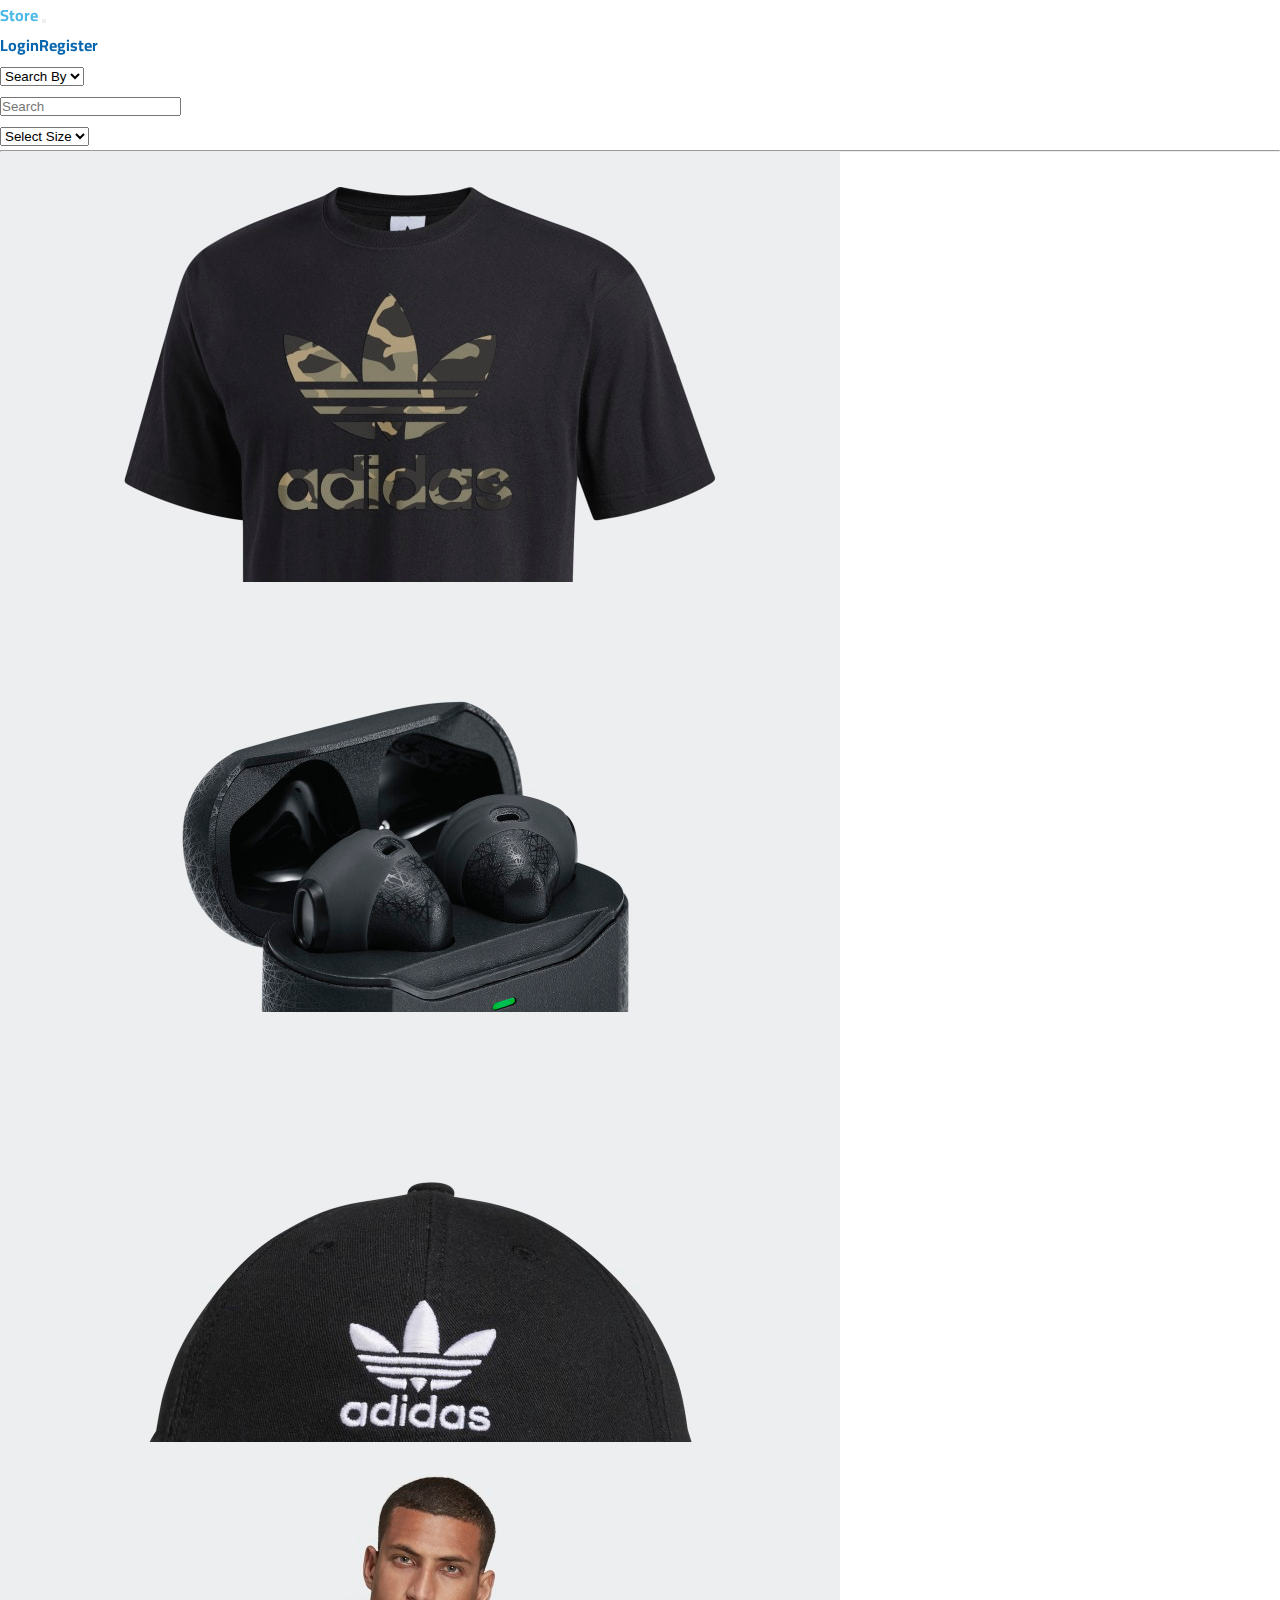
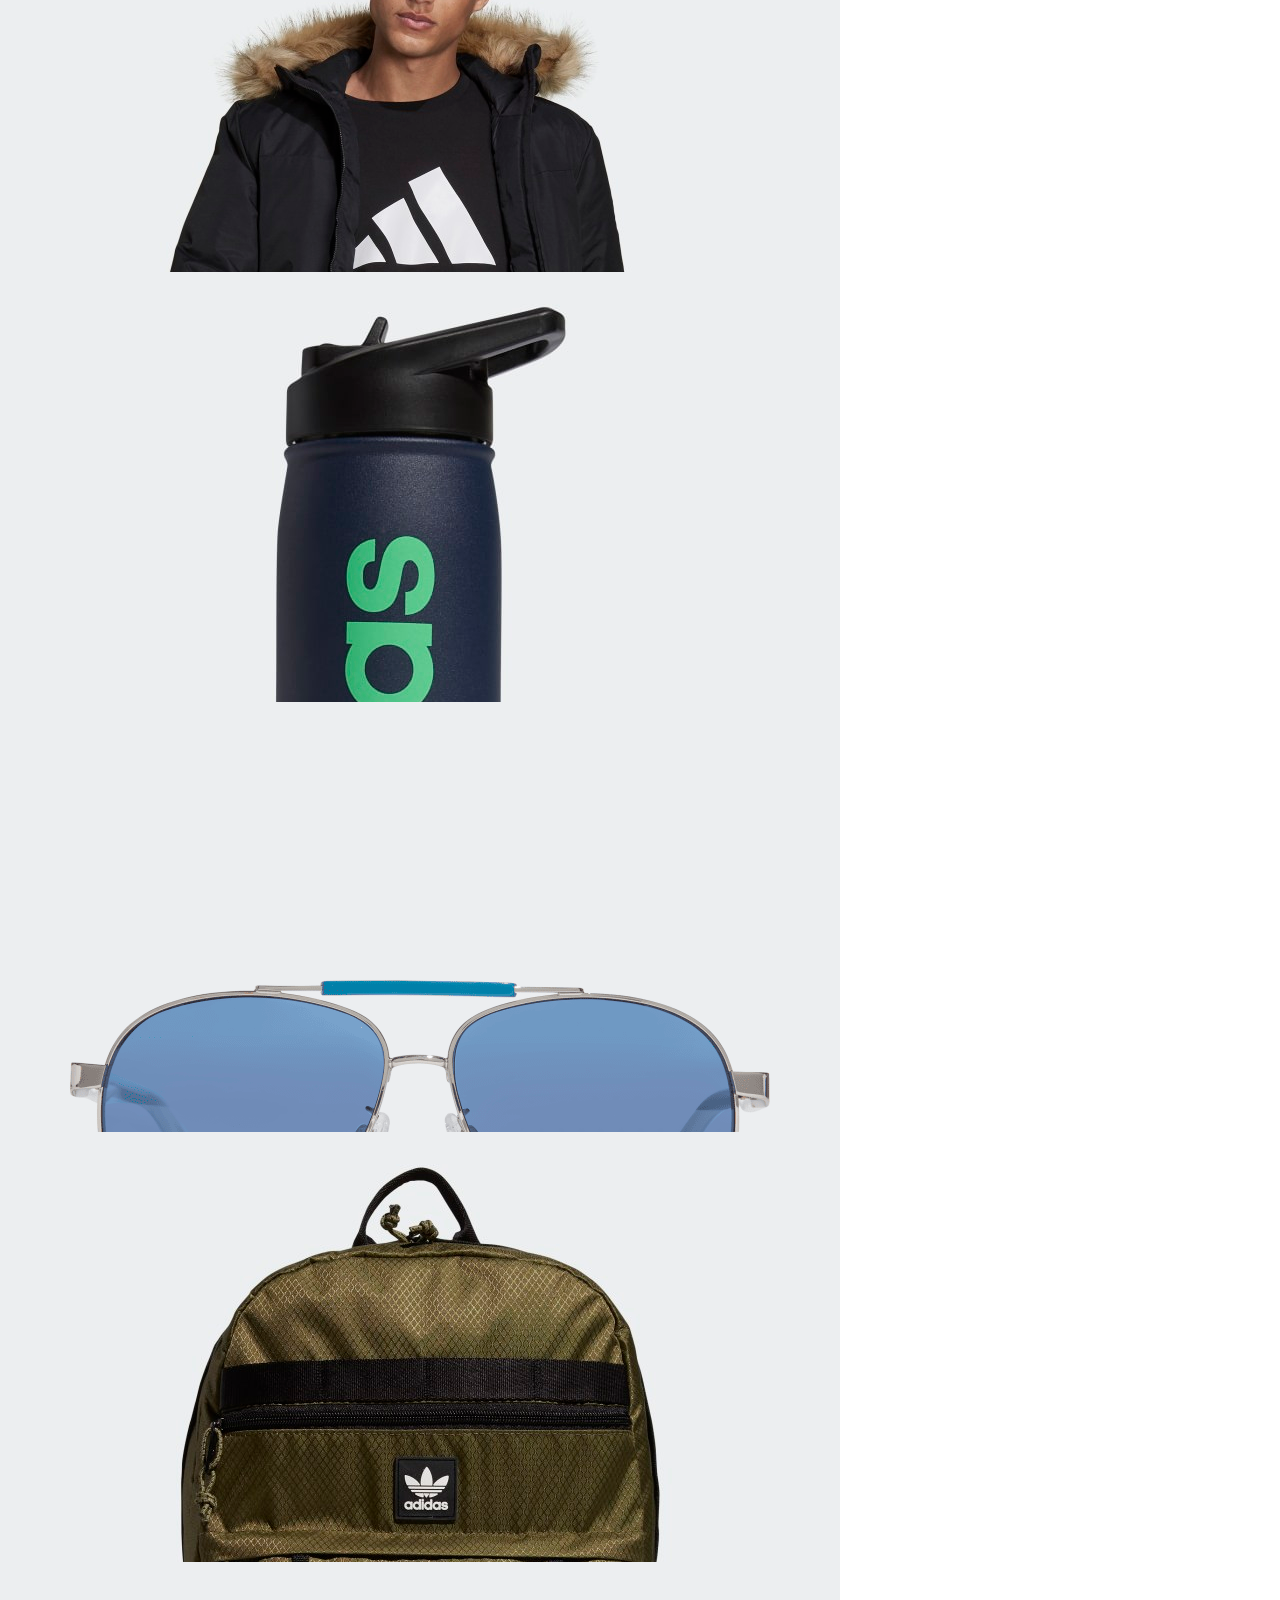
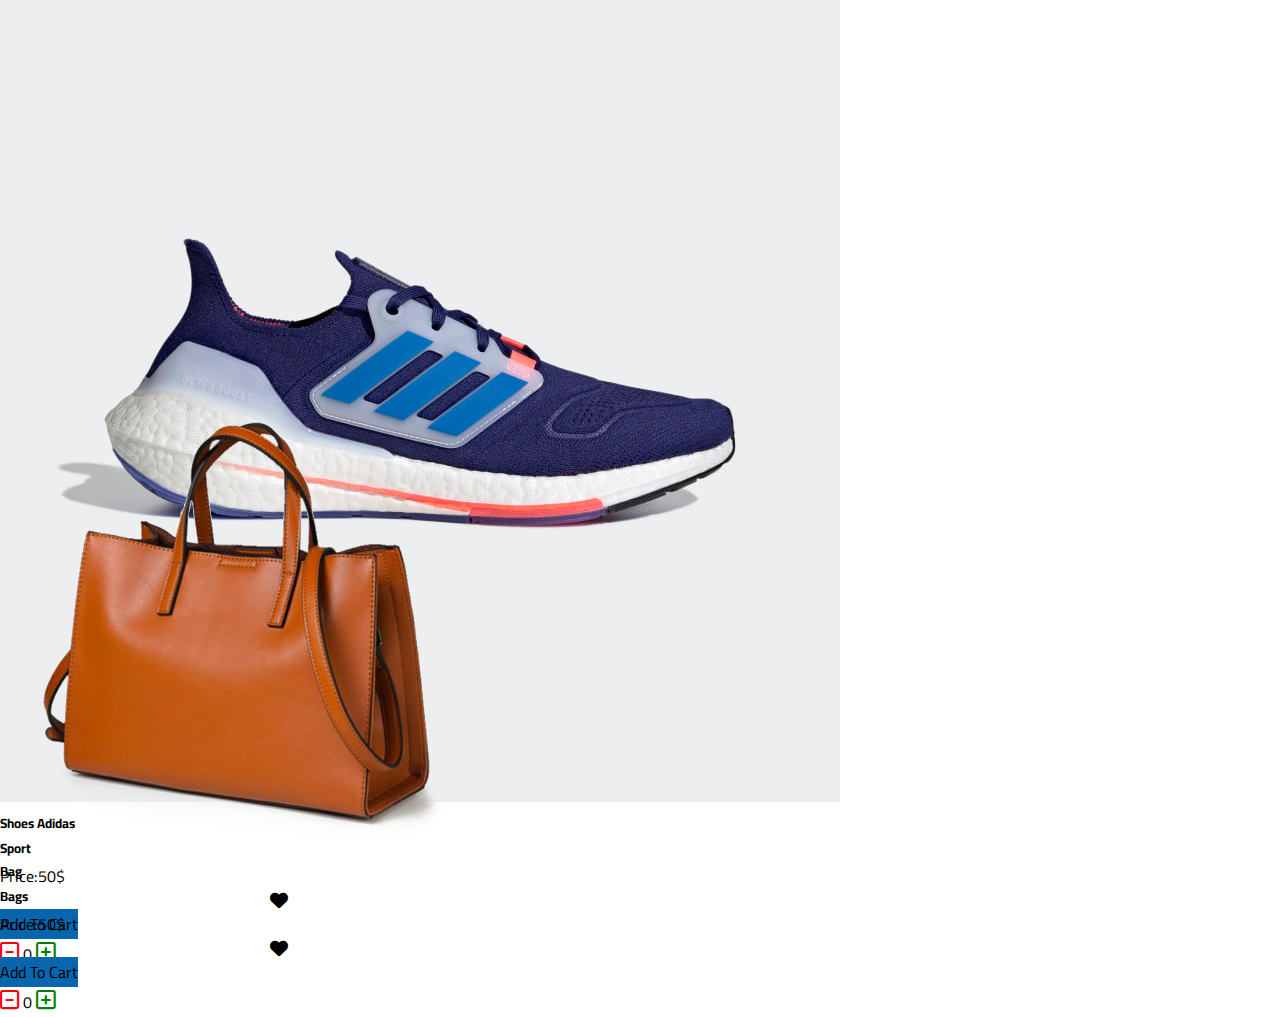
<file: index.html>
<!DOCTYPE html>
<html>
  <head>
    <meta charset="utf-8" />
    <meta name="viewport" content="width=device-width, initial-scale=1" />
    <title>Store</title>
    <link rel="stylesheet" href="./CSS/style.css" />
    <link rel="stylesheet" href="./CSS/all.min.css" />
    <link
      href="https://cdn.jsdelivr.net/npm/bootstrap@5.3.2/dist/css/bootstrap.min.css"
      rel="stylesheet"
      integrity="sha384-T3c6CoIi6uLrA9TneNEoa7RxnatzjcDSCmG1MXxSR1GAsXEV/Dwwykc2MPK8M2HN"
      crossorigin="anonymous"
    />
    <!-- Google Fonts  -->
    <link rel="preconnect" href="https://fonts.googleapis.com" />
    <link rel="preconnect" href="https://fonts.gstatic.com" crossorigin />
    <link
      href="https://fonts.googleapis.com/css2?family=Cairo:wght@200..1000&family=Roboto:wght@300;400;700&display=swap"
      rel="stylesheet"
    />
  </head>
  <body>
    <!-- Start Navbar  -->
    <nav class="navbar navbar-expand-lg bg-body-tertiary">
      <div class="container">
        <a class="navbar-brand" href="#">Store</a>
        <button
          class="navbar-toggler"
          type="button"
          data-bs-toggle="collapse"
          data-bs-target="#navbarSupportedContent"
          aria-controls="navbarSupportedContent"
          aria-expanded="false"
          aria-label="Toggle navigation"
        >
          <span class="navbar-toggler-icon"></span>
        </button>
        <div class="collapse navbar-collapse" id="navbarSupportedContent">
          <ul class="navbar-nav" id="log_reg_btn">
            <li class="nav-item">
              <a class="nav-link active" aria-current="page" href="./login.html"
                >Login</a
              >
            </li>
            <li class="nav-item">
              <a class="nav-link" href="./register.html">Register</a>
            </li>
          </ul>
          <ul class="navbar-nav" id="cart_name_btn">
            <li class="nav-item">
              <a href="cart.html" class="cart_contain">
                <span class="cart_count"></span>
                <i class="fa-solid fa-cart-shopping"></i>
              </a>
            </li>
            <li class="nav-item">
              <a href="#">
                <span id="login_name">name</span>
              </a>
            </li>
          </ul>
        </div>
      </div>
    </nav>
    <!-- End Navbar  -->
    <!-- Start Search Section-->
    <div class="container container_products">
      <div class="row mt-2 gy-3">
        <div class="col-lg-6 col-sm-12">
          <select
            class="form-select"
            aria-label="Default select example"
            id="selectOption"
          >
            <option selected disabled>Search By</option>
            <option value="name">Name</option>
            <option value="category">Category</option>
          </select>
        </div>
        <div class="col-lg-6 col-sm-12">
          <input
            type="text"
            placeholder="Search"
            class="form-control search"
            id="searchBtn"
          />
        </div>
        <div class="col-lg-12">
          <select
            class="form-select"
            aria-label="Default select example"
            id="selectOptionSize"
          >
            <option selected disabled>Select Size</option>
            <option value="all">All</option>
            <option value="large">Large</option>
            <option value="medium">Medium</option>
            <option value="small">Small</option>
          </select>
        </div>
      </div>
      <hr />
      <!-- End Search Section-->
      <!-- Start Products Section-->
      <div class="row gy-4 py-5" id="productsUI">
        <!-- <div class="col-lg-4 d-flex justify-content-center">
          <div class="card" style="width: 18rem">
            <img
              src="../Images/product1.jpg"
              class="card-img-top p-2"
              alt="Product_Image"
            />
            <div class="card-body">
              <h5 class="card-title">T-shirt</h5>
              <h5 class="card-title">Category: Fashion</h5>
              <div class="d-flex justify-content-between align-items-center">
                <a href="#" class="btn btn-primary">Go somewhere</a>
                <p class="card-text fw-bold">Price: 120$</p>
              </div>
            </div>
          </div>
        </div>
        <div class="col-lg-4 d-flex justify-content-center">
          <div class="card" style="width: 18rem">
            <img
              src="../Images/product1.jpg"
              class="card-img-top p-2"
              alt="Product_Image"
            />
            <div class="card-body">
              <h5 class="card-title">Card title</h5>
              <p class="card-text">
                Some quick example text to build on the card title and make up
                the bulk of the card's content.
              </p>
              <a href="#" class="btn btn-primary">Go somewhere</a>
            </div>
          </div>
        </div>
        <div class="col-lg-4 d-flex justify-content-center">
          <div class="card" style="width: 18rem">
            <img
              src="../Images/product1.jpg"
              class="card-img-top p-2"
              alt="Product_Image"
            />
            <div class="card-body">
              <h5 class="card-title">Card title</h5>
              <p class="card-text">
                Some quick example text to build on the card title and make up
                the bulk of the card's content.
              </p>
              <a href="#" class="btn btn-primary">Go somewhere</a>
            </div>
          </div>
        </div>
        <div class="col-lg-4 d-flex justify-content-center">
          <div class="card" style="width: 18rem">
            <img
              src="../Images/product1.jpg"
              class="card-img-top p-2"
              alt="Product_Image"
            />
            <div class="card-body">
              <h5 class="card-title">Card title</h5>
              <p class="card-text">
                Some quick example text to build on the card title and make up
                the bulk of the card's content.
              </p>
              <a href="#" class="btn btn-primary">Go somewhere</a>
            </div>
          </div>
        </div>
        <div class="col-lg-4 d-flex justify-content-center">
          <div class="card" style="width: 18rem">
            <img
              src="../Images/product1.jpg"
              class="card-img-top p-2"
              alt="Product_Image"
            />
            <div class="card-body">
              <h5 class="card-title">Card title</h5>
              <p class="card-text">
                Some quick example text to build on the card title and make up
                the bulk of the card's content.
              </p>
              <a href="#" class="btn btn-primary">Go somewhere</a>
            </div>
          </div>
        </div>
        <div class="col-lg-4 d-flex justify-content-center">
          <div class="card" style="width: 18rem">
            <img
              src="../Images/product1.jpg"
              class="card-img-top p-2"
              alt="Product_Image"
            />
            <div class="card-body">
              <h5 class="card-title">Card title</h5>
              <p class="card-text">
                Some quick example text to build on the card title and make up
                the bulk of the card's content.
              </p>
              <a href="#" class="btn btn-primary">Go somewhere</a>
            </div>
          </div>
        </div> -->
      </div>
      <p id="empty"></p>
    </div>

    <!-- End Products Section-->
    <script src="./JS/products.js"></script>
    <script src="./JS/main.js"></script>
    <script
      src="https://cdn.jsdelivr.net/npm/bootstrap@5.3.2/dist/js/bootstrap.bundle.min.js"
      integrity="sha384-C6RzsynM9kWDrMNeT87bh95OGNyZPhcTNXj1NW7RuBCsyN/o0jlpcV8Qyq46cDfL"
      crossorigin="anonymous"
    ></script>
  </body>
</html>
</file>
<file: CSS/style.css>
/**
* !Start Global 
**/
* {
  margin: 0;
  padding: 0;
  box-sizing: border-box;
}
body {
  font-family: "Cairo", sans-serif !important;
}
ul {
  margin: 0 !important;
}
a {
  text-decoration: none !important;
}
li {
  list-style: none;
}
input,
select {
  max-width: 100%;
}
:root {
  --main-color: #0766ad;
}
/**
* !End Global 
**/

/**
* !Start Styling Navbar
**/
.navbar {
  position: sticky !important;
  left: 0;
  top: 0;
  right: 0;
  z-index: 9;
}

.navbar-brand {
  font-weight: bold;
  color: var(--main-color) !important;
}
.navbar-brand  {
  color: #4cb9e7 !important;
}

.nav-item a {
  font-weight: bold;
  color: var(--main-color) !important;
}
.navbar-collapse {
  flex-grow: 0 !important;
}
.navbar-collapse {
  flex-basis: 120px !important;
}
#cart_name_btn {
  display: flex;
  justify-content: space-between !important;
  flex-basis: 100px !important;
  display: none;
}
#cart_name_btn li {
  color: var(--main-color);
  font-weight: bold;
  font-size: 18px;
}
.cart_contain {
  position: relative;
}
.cart_count {
  position: absolute;
  right: -17px;
  top: 6px;
  background-color: black;
  color: white;
  border-radius: 5px;
  min-width: 16px;
  height: 16px;
  font-size: 10px;
  text-align: center;
}
.navbar-expand-lg .navbar-collapse {
  justify-content: flex-end !important;
}
/**
* !End Styling Navbar
**/
/**
* !Start Products Style
**/
.card {
  transition: 0.5s;
  height: 430px !important;
}
.card:hover {
  /* transform: translateY(-15px); */
  /* transform: translate3D(0, -1px, 0) scale(1.02); */
  border: 1px solid var(--main-color);
  cursor: pointer;
}
#add_cart_btn {
  background-color: var(--main-color) !important;
}
.fa-square-plus {
  color: green;
}
.fa-square-minus {
  color: red;
}
.fa-square-plus,
.fa-square-minus {
  font-size: 22px;
  cursor: pointer;
}
#empty {
  text-align: center;
  font-weight: bold;
  font-size: 23px;
  color: tomato;
}
.card_icone {
  display: flex;
  justify-content: flex-end;
  cursor: pointer;
  font-size: 18px;
}
.card_icone i {
  /* color: tomato; */
}
/**
* !End Products Style
**/

/**
* !Start Styling Register Page
**/
.form_container {
  padding: 50px;
  border-radius: 10px;
  background-color: #f8f9fa;
}
.form_container label {
  font-weight: bold;
}
.form_container label span {
  color: red;
}
p.text-center a {
  text-decoration: underline !important;
}
.form_container .btn {
  background-color: #0766ad;
}
.form_container .btn:hover {
  opacity: 0.8;
}
/**
* !End Styling Register Page
**/

/**
* !Start Js Style
**/

.bordered {
  border: 1px solid red !important;
}
.borderedgreen {
  border: 1px solid green !important;
}

/**
* !End Js Style
**/

/**
* !Start Styling Cart Page
**/
.Bill_Clear {
  text-align: center;
  margin: 20px 0;
}
.Bill_Clear button {
  border: 0;
  padding: 10px 20px;
  color: white;
  margin-right: 10px;
}
.Bill_Clear button:nth-child(2) {
  background-color: green;
}
.Bill_Clear button:nth-child(3) {
  background-color: red;
}
.card_cart {
  position: relative;
  display: flex;
  justify-content: space-between;
  background-color: #ebeeef;
  padding: 20px;
  border-radius: 20px;
  margin-top: 40px;
  width: 450px;
  flex-wrap: wrap;
  align-items: center;
}
.cart_image img {
  max-width: 200px;
}

.card_cart .cart_content {
  flex: 1;
  text-align: center;
}
.card_cart .cart_content h5 {
  margin: 15px 0;
}
.card_cart .cart_content .close {
  position: absolute;
  right: 10px;
  top: 10px;
  color: red;
  font-size: 20px;
  cursor: pointer;
}
/**
* !End Styling Cart Page
**/
</file>
